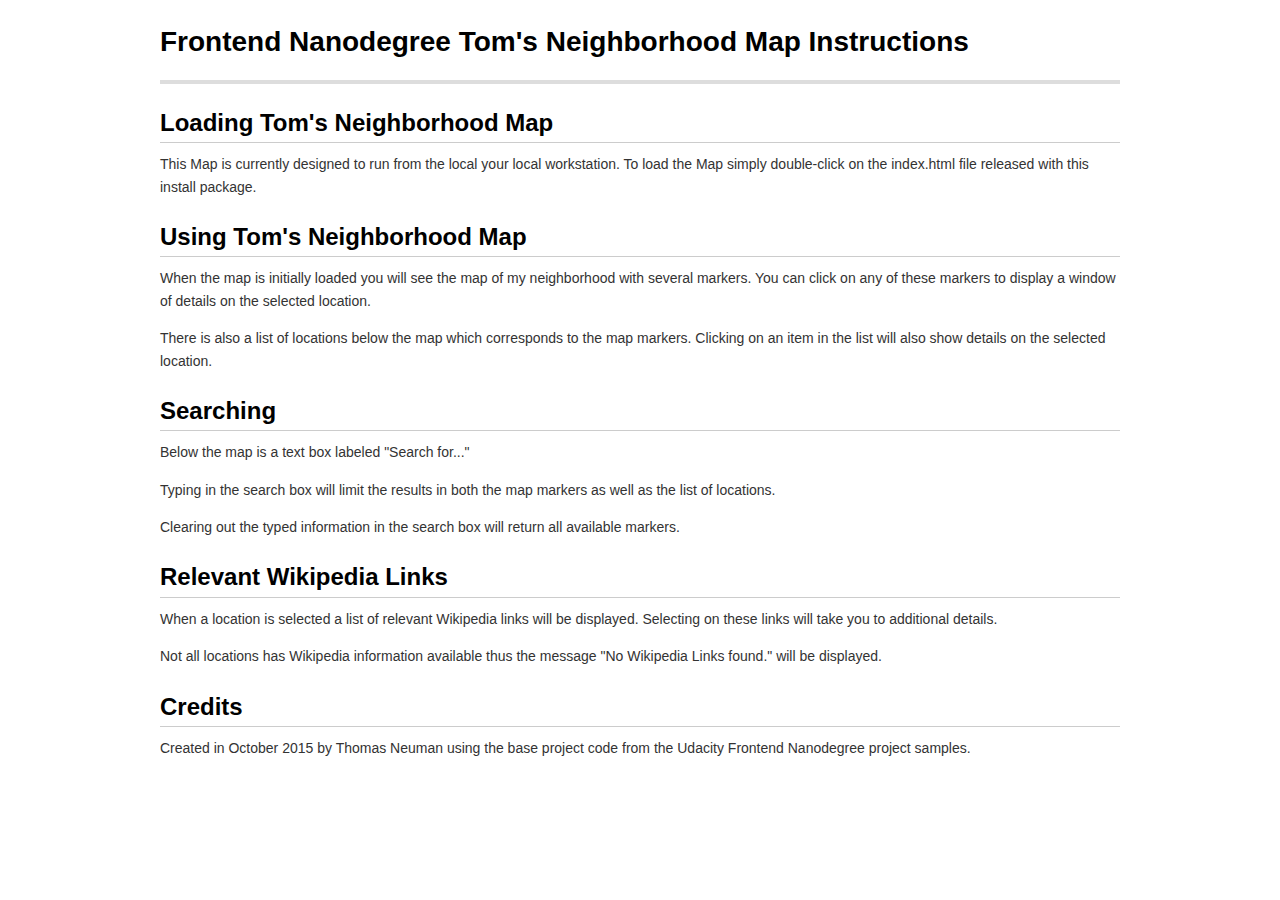
<file: README.html>
<!DOCTYPE html>
<html>
<head>
<title>README</title>
<meta http-equiv="Content-Type" content="text/html; charset=utf-8" />
<style type="text/css">
/* GitHub stylesheet for MarkdownPad (http://markdownpad.com) */
/* Author: Nicolas Hery - http://nicolashery.com */
/* Version: b13fe65ca28d2e568c6ed5d7f06581183df8f2ff */
/* Source: https://github.com/nicolahery/markdownpad-github */

/* RESET
=============================================================================*/

html, body, div, span, applet, object, iframe, h1, h2, h3, h4, h5, h6, p, blockquote, pre, a, abbr, acronym, address, big, cite, code, del, dfn, em, img, ins, kbd, q, s, samp, small, strike, strong, sub, sup, tt, var, b, u, i, center, dl, dt, dd, ol, ul, li, fieldset, form, label, legend, table, caption, tbody, tfoot, thead, tr, th, td, article, aside, canvas, details, embed, figure, figcaption, footer, header, hgroup, menu, nav, output, ruby, section, summary, time, mark, audio, video {
  margin: 0;
  padding: 0;
  border: 0;
}

/* BODY
=============================================================================*/

body {
  font-family: Helvetica, arial, freesans, clean, sans-serif;
  font-size: 14px;
  line-height: 1.6;
  color: #333;
  background-color: #fff;
  padding: 20px;
  max-width: 960px;
  margin: 0 auto;
}

body>*:first-child {
  margin-top: 0 !important;
}

body>*:last-child {
  margin-bottom: 0 !important;
}

/* BLOCKS
=============================================================================*/

p, blockquote, ul, ol, dl, table, pre {
  margin: 15px 0;
}

/* HEADERS
=============================================================================*/

h1, h2, h3, h4, h5, h6 {
  margin: 20px 0 10px;
  padding: 0;
  font-weight: bold;
  -webkit-font-smoothing: antialiased;
}

h1 tt, h1 code, h2 tt, h2 code, h3 tt, h3 code, h4 tt, h4 code, h5 tt, h5 code, h6 tt, h6 code {
  font-size: inherit;
}

h1 {
  font-size: 28px;
  color: #000;
}

h2 {
  font-size: 24px;
  border-bottom: 1px solid #ccc;
  color: #000;
}

h3 {
  font-size: 18px;
}

h4 {
  font-size: 16px;
}

h5 {
  font-size: 14px;
}

h6 {
  color: #777;
  font-size: 14px;
}

body>h2:first-child, body>h1:first-child, body>h1:first-child+h2, body>h3:first-child, body>h4:first-child, body>h5:first-child, body>h6:first-child {
  margin-top: 0;
  padding-top: 0;
}

a:first-child h1, a:first-child h2, a:first-child h3, a:first-child h4, a:first-child h5, a:first-child h6 {
  margin-top: 0;
  padding-top: 0;
}

h1+p, h2+p, h3+p, h4+p, h5+p, h6+p {
  margin-top: 10px;
}

/* LINKS
=============================================================================*/

a {
  color: #4183C4;
  text-decoration: none;
}

a:hover {
  text-decoration: underline;
}

/* LISTS
=============================================================================*/

ul, ol {
  padding-left: 30px;
}

ul li > :first-child, 
ol li > :first-child, 
ul li ul:first-of-type, 
ol li ol:first-of-type, 
ul li ol:first-of-type, 
ol li ul:first-of-type {
  margin-top: 0px;
}

ul ul, ul ol, ol ol, ol ul {
  margin-bottom: 0;
}

dl {
  padding: 0;
}

dl dt {
  font-size: 14px;
  font-weight: bold;
  font-style: italic;
  padding: 0;
  margin: 15px 0 5px;
}

dl dt:first-child {
  padding: 0;
}

dl dt>:first-child {
  margin-top: 0px;
}

dl dt>:last-child {
  margin-bottom: 0px;
}

dl dd {
  margin: 0 0 15px;
  padding: 0 15px;
}

dl dd>:first-child {
  margin-top: 0px;
}

dl dd>:last-child {
  margin-bottom: 0px;
}

/* CODE
=============================================================================*/

pre, code, tt {
  font-size: 12px;
  font-family: Consolas, "Liberation Mono", Courier, monospace;
}

code, tt {
  margin: 0 0px;
  padding: 0px 0px;
  white-space: nowrap;
  border: 1px solid #eaeaea;
  background-color: #f8f8f8;
  border-radius: 3px;
}

pre>code {
  margin: 0;
  padding: 0;
  white-space: pre;
  border: none;
  background: transparent;
}

pre {
  background-color: #f8f8f8;
  border: 1px solid #ccc;
  font-size: 13px;
  line-height: 19px;
  overflow: auto;
  padding: 6px 10px;
  border-radius: 3px;
}

pre code, pre tt {
  background-color: transparent;
  border: none;
}

kbd {
    -moz-border-bottom-colors: none;
    -moz-border-left-colors: none;
    -moz-border-right-colors: none;
    -moz-border-top-colors: none;
    background-color: #DDDDDD;
    background-image: linear-gradient(#F1F1F1, #DDDDDD);
    background-repeat: repeat-x;
    border-color: #DDDDDD #CCCCCC #CCCCCC #DDDDDD;
    border-image: none;
    border-radius: 2px 2px 2px 2px;
    border-style: solid;
    border-width: 1px;
    font-family: "Helvetica Neue",Helvetica,Arial,sans-serif;
    line-height: 10px;
    padding: 1px 4px;
}

/* QUOTES
=============================================================================*/

blockquote {
  border-left: 4px solid #DDD;
  padding: 0 15px;
  color: #777;
}

blockquote>:first-child {
  margin-top: 0px;
}

blockquote>:last-child {
  margin-bottom: 0px;
}

/* HORIZONTAL RULES
=============================================================================*/

hr {
  clear: both;
  margin: 15px 0;
  height: 0px;
  overflow: hidden;
  border: none;
  background: transparent;
  border-bottom: 4px solid #ddd;
  padding: 0;
}

/* TABLES
=============================================================================*/

table th {
  font-weight: bold;
}

table th, table td {
  border: 1px solid #ccc;
  padding: 6px 13px;
}

table tr {
  border-top: 1px solid #ccc;
  background-color: #fff;
}

table tr:nth-child(2n) {
  background-color: #f8f8f8;
}

/* IMAGES
=============================================================================*/

img {
  max-width: 100%
}
</style>
</head>
<body>
<h1>Frontend Nanodegree Tom's Neighborhood Map Instructions</h1>
<hr />
<h2>Loading Tom's Neighborhood Map</h2>
<p>This Map is currently designed to run from the local your local workstation. To load the Map simply double-click on the index.html file released with this install package.</p>
<h2>Using Tom's Neighborhood Map</h2>
<p>When the map is initially loaded you will see the map of my neighborhood with several markers. You can click on any of these markers to display a window of details on the selected location.</p>
<p>There is also a list of locations below the map which corresponds to the map markers. Clicking on an item in the list will also show details on the selected location.</p>
<h2>Searching</h2>
<p>Below the map is a text box labeled &quot;Search for...&quot;</p>
<p>Typing in the search box will limit the results in both the map markers as well as the list of locations.</p>
<p>Clearing out the typed information in the search box will return all available markers.</p>
<h2>Relevant Wikipedia Links</h2>
<p>When a location is selected a list of relevant Wikipedia links will be displayed. Selecting on these links will take you to additional details.</p>
<p>Not all locations has Wikipedia information available thus the message &quot;No Wikipedia Links found.&quot; will be displayed.</p>
<h2>Credits</h2>
<p>Created in October 2015 by Thomas Neuman using the base project code from the Udacity Frontend Nanodegree project samples.</p>

</body>
</html>
<!-- This document was created with MarkdownPad, the Markdown editor for Windows (http://markdownpad.com) -->
</file>
